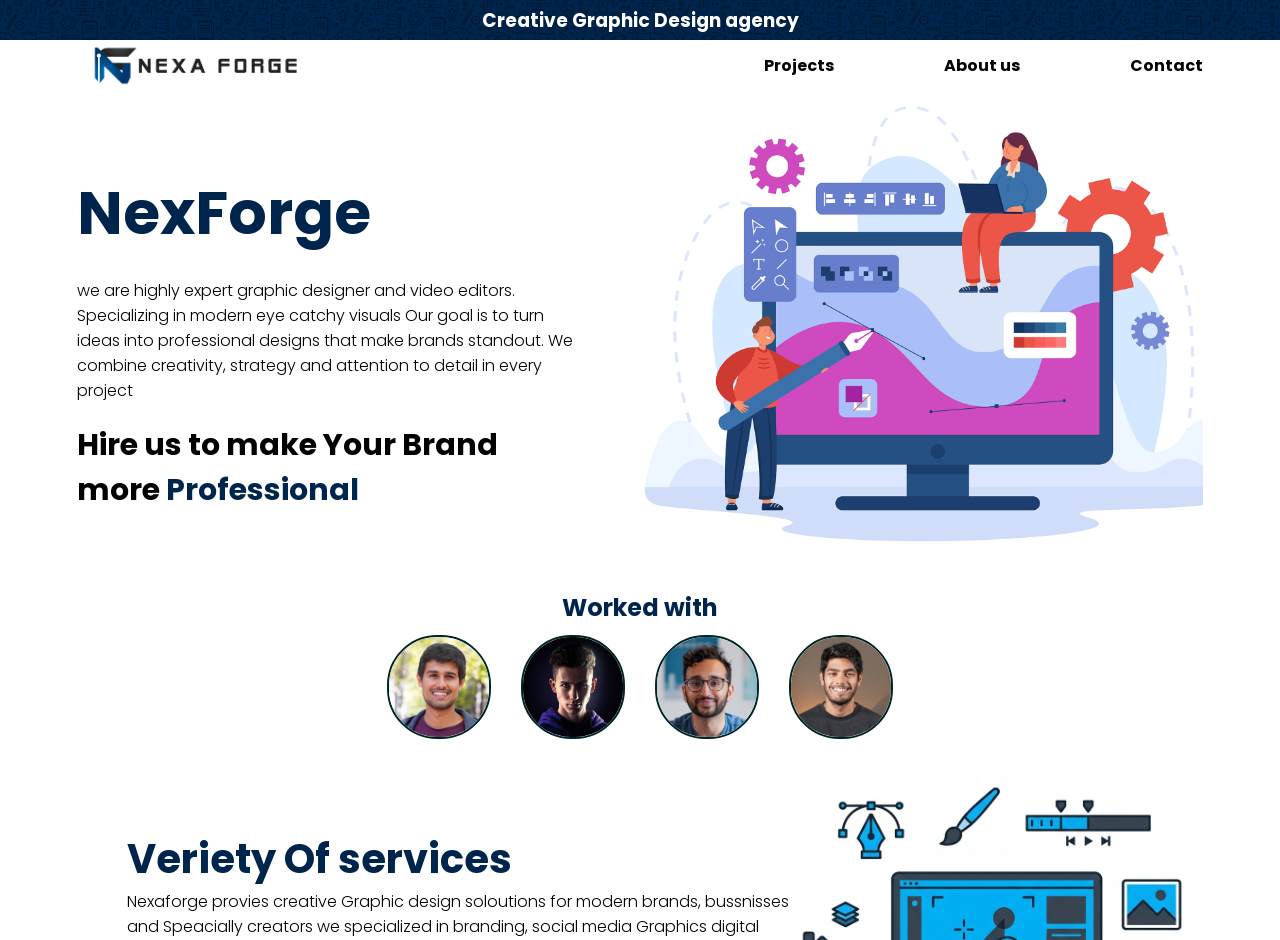
<file: Nexa forge/index.html>
<!DOCTYPE html>
<html lang="en">
<head>
    <meta charset="UTF-8">
    <meta name="viewport" content="width=device-width, initial-scale=1.0">
    <link rel="Stylesheet" href="styleOfLandingPage.css">
    <link rel="stylesheet" href="MediaQuaries.css">
    <title>Nexaforge</title>
</head>
<body>
    <div class="banner">
        <h3 class="txt">Creative Graphic Design agency</h3>
    </div>
    <div class="center">   
    <div class="nav">
        <img src="images/img_3.png">
        <div class="anchors ">
            <a href="aboutpage.html" class="anchor">Projects</a>
            <a href="MyworkPage.html" class="anchor">About us</a>
            <a href="#contactus" class="anchor">Contact</a>
           
        </div>
         <a href="#" id="icon-anchor">
            <img src="images/img_25.png" id="icon">
         </a>
    </div>
    <div class="ContentArea">
        <div class="left">
            <h1>NexForge</h1>
            <p>we are highly expert graphic designer and video editors. 
Specializing in modern eye catchy visuals Our 
goal is to turn ideas into professional designs that make 
brands standout. We combine creativity, strategy and 
attention to detail in every project </p>
<h4>Hire us to make Your Brand
more <span>Professional</span></h4>
        </div>
        <div class="right">
            <img src="images/img_1.png" alt="main image">
        </div>
    </div>
    <div class="Workedwith">
        <div class="title1"> <h2>Worked with</h2></div>
        <div class="creators">
            <img src="images/img_20.jpg" alt="Dhuv raathi" height="100px" width="auto" id="creat">
            <img src="images/img_17.jpg" alt="Dhuv raathi" height="100px" width="auto" id="creat">
            <img src="images/img_18.jpg" alt="Dhuv raathi" height="100px" width="auto" id="creat">
            <img src="images/img_19.jpg" alt="Dhuv raathi" height="100px" width="auto" id="creat">
        </div>
    </div>
    <div class="card">
        <div class="text1">
        <h2>Veriety Of services</h2>
        <p>Nexaforge provies creative Graphic design soloutions for modern 
brands, bussnisses and Speacially creators we specialized in 
branding, social media  Graphics digital designs marketing material
and illustrations. Our design combine creativity, strategy, and modern
aesthetics to comunicate ideas effectively.</p>
        </div>
        <img src="images/img_4.png" alt="">
    </div>
    <div class="card2">
        <div class="text1">
        <h2>Client Focused</h2>
        <p>At nexaforge every project begins with understanding our clients vision, 
audiance. We create custom Designs that are built around each clients unique
needs and brand personality from concept to final design we focuses on clear 
communication nad thoughtful creative solution</p>
        </div>
        <img src="images/img_5.png" alt="">
    </div>
    
    <div class="Contactus" id="contactus">
        <h1>Contact us on</h1>
        <div class="gc">
        <div class="gmail box"> Gmail:  <span id="light1">amanullahwalhai35@gmail.com</span></div>
        <div class="phone box"> Phone:  <span id="light2">03232423249</span></div>
        </div>
        <h2>Social Media</h2>
        <div class="apps">
            <img src="images/img_22.png" class="app" id="app1">
            <img src="images/img_21.png" class="app" id="app2">
            <img src="images/img_23.png" class="app" id="app3">
            <img src="images/img_24.png" class="app" id="app4">
        </div>
    </div>
    <div class="work">
        <h1 id="text2">More about us</h1>
        <div class="buttons">
            <button id="pri">Projects</button>
            <button id="sec">About us</button>
        </div>
        
    </div>
    <div class="footer">
        <div class="endlogo"> <H1>Nexaforge</H1></div>
        <div class="links">
            <div class="link1 link">
                <a href="#">Faqs</a>
                <a href="#">Pricing</a>
                <a href="#">Our process</a>
                <a href="#">Why choose us</a>
                <a href="#">Reviews</a>
                <a href="#">Case studies</a>
            </div>
            <div class="link2 link">
            <a href="#">Our team</a>
            <a href="#">Carrers</a>
            <a href="#">Blog</a>
            <a href="#">Resources</a>
            <a href="#">Supports</a>
            <a href="#">Get a qoute</a>
            </div>
            <div class="link3 link">
                <a href="#">Privacy Policy</a>
                 <a href="#">Terms and conditions</a>
                  <a href="#">Refund policy</a>
                   <a href="#">Cookie Policy</a>
            </div>
            
        </div>
        <div class="copyright">© 2026 NexaForge. All rights reserved</div>
    </div>
    </div>
    <script src="NXf.js"></script>
    
    
</body>
</html>
</file>
<file: Nexa forge/styleOfLandingPage.css>
@font-face {
    font-family: Poppins ExtraBold;
    src: url(poppins/Poppins-Bold.ttf)
}
@font-face {
    font-family: Poppins Light;
    src: url(poppins/Poppins-Light.ttf)
}


* {
    margin: 0;
    padding: 0;
    font-family: Poppins ExtraBold ;
    
    
}
html {
    scroll-behavior: smooth;
}
.banner {
    width: 100%;
    height: 40px;
    background-color: rgb(0, 37, 77);
    background-image: url(images/img_2.png) ;
    background-size: cover;
    background-blend-mode: multiply;
    display: flex;
    justify-content: center;
    align-items: center;
    color: white;
}
.center {
    height: 100vh;
    width: 88vw;
    margin-left: 6vw;
    margin-right: 6vw;
    overflow-x: hidden;
    
}
/* Navbar styling */
.nav {
    width: 100%;
    height: 50px;
    
    display: flex;
    gap: 40%;
    
}
.nav img {
    /* height: 180px;
    width: 200px; */
    max-width: 100%;
    height: auto;
    object-fit: contain;
}
.anchors {
    height: 100%;
    width: 60%;
    display: flex;
    justify-content: space-between;
    align-items: center;
    
}
.anchor {
    color: rgb(3, 3, 3);
    text-decoration: none;
    
}
.anchor:hover {
    color: rgb(0, 37, 77);
}
.anchor:active {
    color: brown;
    background-color: darkgoldenrod;
}
#icon {
    width: 30px;
    height: auto;
    margin-top: 5px;
    
}
#icon-anchor {
    display: none;
}
/* content area styling */
.ContentArea {
    height: 500px;
    width: 100%;
    display: flex;
    flex-direction: row;
    /* background-color: aqua; */
    flex-wrap: wrap;

}
.left {
    height: 100%;
    width: 45%;
    display: flex;
    justify-content: center;
    flex-direction: column;
     gap: 20px;
     /* background-color: antiquewhite; */
}
.right {
    height: 100%;
    width: 55%;
    /* background-color: blue; */
    display: flex;
    justify-content: center;
    align-items: center;
    overflow: hidden;
}
.right img {
    max-width: 110%;
    height: auto;
    margin-left: 100px;
}
.left p {
    font-family: Poppins Light;
}
.left h1 {
    font-size: 60px;
    color: rgb(0, 37, 77);
    
}
.left h4 {
    font-size: 30px ;
}
h4 span {
    color: rgb(0, 37, 77);
}
.title1 {
    text-align: center;
}
/* Worked with styling */
.creators {
    display: flex;
    justify-content: center;
    gap: 30px;
    margin-top: 10px;
    
}
#creat {
    border: 2px solid rgb(0, 37, 37);
}
.title1 {
    color: rgb(0, 37, 77);
}
#creat {
    border-radius: 50px;
}
/* cards styling */
.card{
   /* background-color: aqua;  */
    height: 300px;
    margin-top: 20px;
    display: flex;
    flex-direction: row;
    justify-content: space-between;
    align-items: center;
    
}
.card img {
    height: 100%;
    width: auto;
}
.card p {
    font-family: poppins light;
     
    
}
.card h2 {
    font-size: 40px;
    color: rgb(0, 37, 77);
}
.card2{
    
    height: 300px;
   
    display: flex;
    flex-direction: row-reverse;
    justify-content: space-between;
    align-items: center;
    
    
}
.card2 img {
    height: 100%;
    width: auto;
}
.card2 h2 {
    font-size: 40px;
    color: rgb(0, 37, 77);
}
.card2 p {
    font-family: poppins light;
    width: 100%;
}
.text1 {
     
     display: flex;
     justify-content: center;
     flex-direction: column;
     margin-left: 50px;
     
}
/* About us section */
.work {
    display: flex;
    flex-direction: column;
    align-items: center;
    justify-content: center;
    flex-wrap: wrap;
    
}
#pri, #sec {
    width: 150px;
    height: 30px;
    margin-inline: 20px;
    margin-bottom: 30px;
    border-radius: 8px;
}
#pri {
    background-color: transparent;
    color: rgb(0, 37, 77);
    outline: none;
    border: 3px solid rgb(0, 37, 77);
    cursor: pointer;
}
#pri:active {
    
    color: rgb(27, 27, 27);
    border: 3px solid rgb(27 , 27 , 27)
}
 #sec {
    background-color: transparent;
    color: rgb(27, 27, 27);
    outline: none;
    border: 3px solid rgb(27, 27, 27);
    cursor: pointer;
 }
 /* contact us section */
 .Contactus {
    background-color: rgb(209, 228, 248);
    height: 300px;
    margin-top: 10px;
    display: flex;
    flex-direction: column;
    justify-content: center;
    align-items: center;
    gap: 10px;
 }
 .Contactus h1 {
    color:  rgb(0, 0, 0);
    
 }
 .gc {
    width: 100%;
    display: flex;
    justify-content: center;
    align-items: center;
    flex-direction: column;
 }
 .box {
    border: 2px solid rgb(27, 27, 27) ;
    width: 30%;
    text-align: center;
    color: solid rgb(27, 27, 27);
    margin: 10px;
 }
 #light1, #light2 {
    font-family: poppins light;
 }
 .app {
    height: 50px;
    width: auto;
 }
.app {
    margin-inline: 10px;
}
/* footer styling */
.footer {
    height: 500px;
    background-color: rgb(22, 22, 22);
    display: flex;
    flex-direction: column;
}
.endlogo {
    height: 25%;
    color: rgb(0, 37, 77);
    display: flex;
    justify-content: center;
    align-items: center;
}
.links {  
    height: 70%;
    width: 100%;
    display: flex;
    align-items: center;
    justify-content: center;
    gap: 150px;  
    
}
.link {
   width: 180px;
   display: flex;
   flex-direction: column;
   align-items: center;
   gap: 8px;
}
.link1 a {
    font-family: poppins light;
    color: white;
    text-decoration: none;
    white-space: nowrap;
}
.link2 a {
    font-family: poppins light;
    color: white;
    text-decoration: none;
    white-space: nowrap;
}
.link3 a {
    font-family: poppins light;
    color: white;
    text-decoration: none;
    white-space: nowrap;
}
.copyright {
    height: 5%;
    text-align: center;
    font-family: poppins light;
    color: white;

}
</file>
<file: Nexa forge/MediaQuaries.css>
@media screen and (max-width: 991px){
    .nav {
        gap: 0;
        justify-content: space-between;
        position: relative;
    }
    #icon-anchor {
        display: block;
        margin-top: 10px;
    }
    

    .creators img {
        height: 80px;
    }
    .anchors {
       position: absolute;
        flex-direction: column;
        right: -200px;
        top: 100%;
        background-color: rgb(2, 119, 228);
        height: 200px;
        width: 20%;
        color: white;
        justify-content: space-around;
        border: 3px solid black;
        
    }
    .active {
        right: 0;
    }
    .anchor {
        color: white;
    }
    .contentarea {
        display: flex;
    
    }
    
}
@media screen and (max-width: 786px){
    
        
    
    
    .card {
        margin-top: 32px;
        height: 350px;
    }
    .card img {
        height: 75%;
        
    }
    .text1 h2 {
        line-height: 45px;
    }
    .card2 {
        margin-top: 10px;
    }
    .box {
        width: 38%;
    }
    .links {
        flex-wrap: wrap;
        gap: 40px;
        height: 55%;
    }
    .footer {
        height: 600px;
    }
    .copyright {
        height: 20%;
        
        display: flex;
        align-items: end;
        justify-content: center;
    }
    .link3 {
        width: 100%;
        
    }
    .left {
        height: 90%;
    }
    .left h1 {
        font-size: 40px;
    }
    .left h4 {
        font-size: 22px;
        line-height: 1.5;
    }
    
}
@media screen and (max-width: 430px) {
    /* about page */
    .textinfo p {
        font-size: 10px;
    }
    .textinfo h4 {
        font-size: 0.8rem;
    }
    .textinfo h3 {
        font-size: 18px;
    }
    #heading {
        font-size: 30px;
    }
   .softwares {
    display: flex;
    flex-direction: column;
    gap: 10px;
   }
    /* ................... */
    #icon-anchor {
        display: block;
        margin-top: 20px;
    }
    .banner {
        height: 30px;
    }
    .txt {
       font-size: 12px;
    }
    .nav {
        height: 60px;
        margin-bottom: 20px;
    }
    .icon {
        background-color: blue;
        
    }
    .nav img {
        max-width: 40%;
    }
    .contentArea {
        flex-direction: column;
    }
    .left {
        width: 100%;
        height: 50%;
        gap: 10px;
    }
    .left h1 {
        font-size: 40px;
    }
    .left p {
        font-size: 12px;
    }
    .right {
        width: 100%;
        height: 50%;
    }
    .right img {
        max-width: 98%;
         margin: 0;
    }
    .creators img {
        height: 50px;
    }
    .title1 {
        font-size: 18px ;
    }
    .card {
        flex-direction: column;
        height: 650px;
        width: 100%;
        justify-content:start;
        
    }
    .card2 {
        flex-direction: column;
        height: 650px;
        width: 100%;
        justify-content:start;
    }
    .card img {
        height: 40%;
    }
    .card h2, .card2 h2 {
        font-size: 33px;
       
    }
    .card2 img {
        height: 45%;
    }
    .Contactus h1 {
        font-size: 25px;
    }
    .box {
    width: 80%;
    font-size: 14px;
}
.Contactus h2 {
    font-size: 20px ;
}
.apps img {
    height: 30px;
}
#text2 {
    font-size: 22px;
}
#pri, #sec {
    width: 130px;
    height: 24px;
    margin-inline: 18px;
    margin-bottom: 20px;
    border-radius: 8px;
}
.footer {
    height: 1000px;
}
}
</file>
